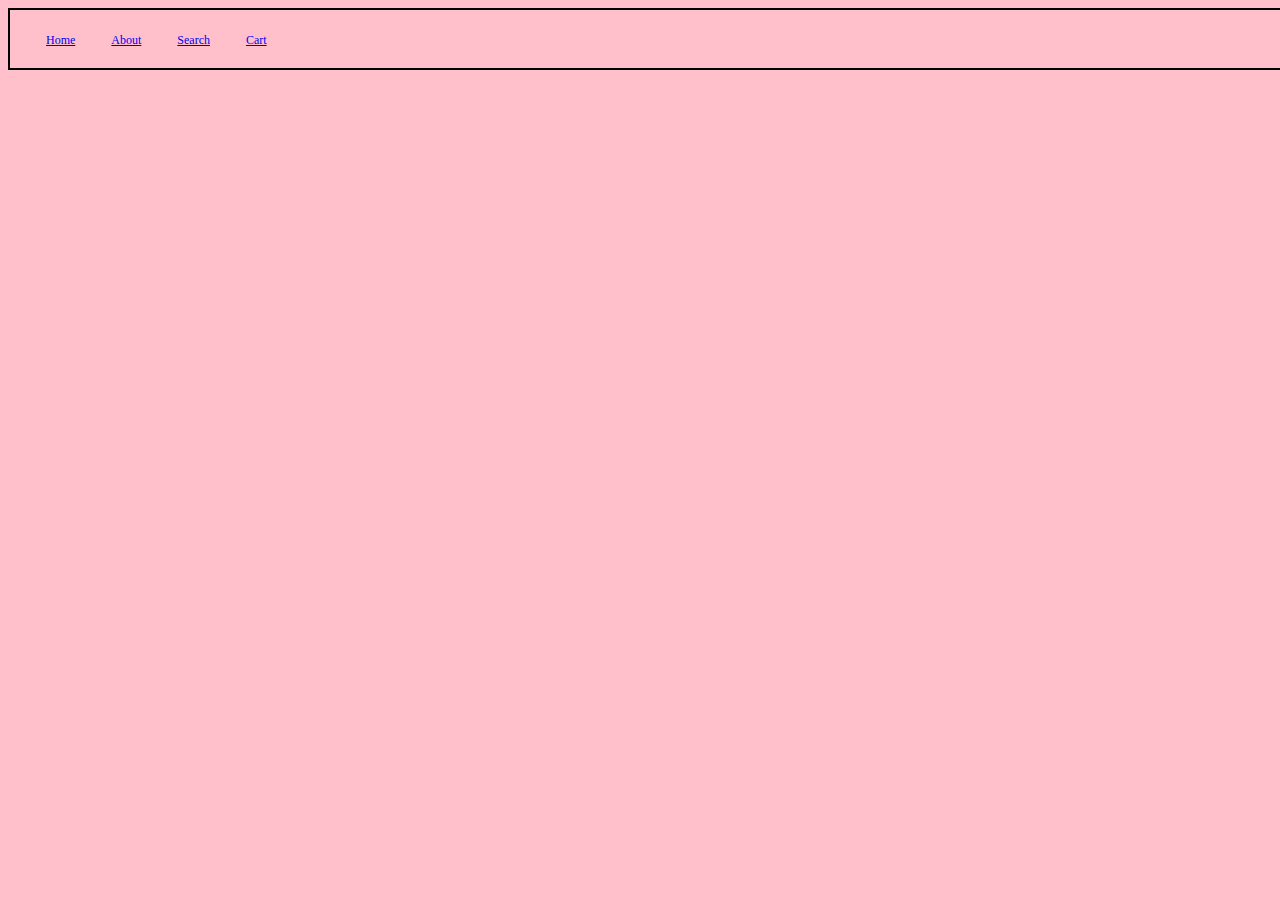
<file: Mark II/index.html>
<!doctype html>
<html>
<head>
    <meta charset="utf-8">
    <title>Bare Bones Wireframe</title>
    <link rel="stylesheet" href="css/style.css">
    <link rel="normalize" href="normalize.css">
</head>
<body>
    <header>
        <div class="container"> 
            <a href="#Home">Home</a>
            <a href="#About">About</a>
            <a href="#Search">Search</a>
            <a href="#Cart">Cart</a>
        </div>
    </header>
    <main></main>
    <footer></footer>
</body>
</html>
</file>
<file: Mark II/css/style.css>
body {
    background-color: pink;
}

.container {
    border: 2px solid black;
    width: 100%;
    padding: 20px;
}
.container a {
    flex-wrap: wrap;
    justify-content: space-between;
    text-align: center;
    padding: 14px 16px;
    font-size: 12px;
}
</file>
